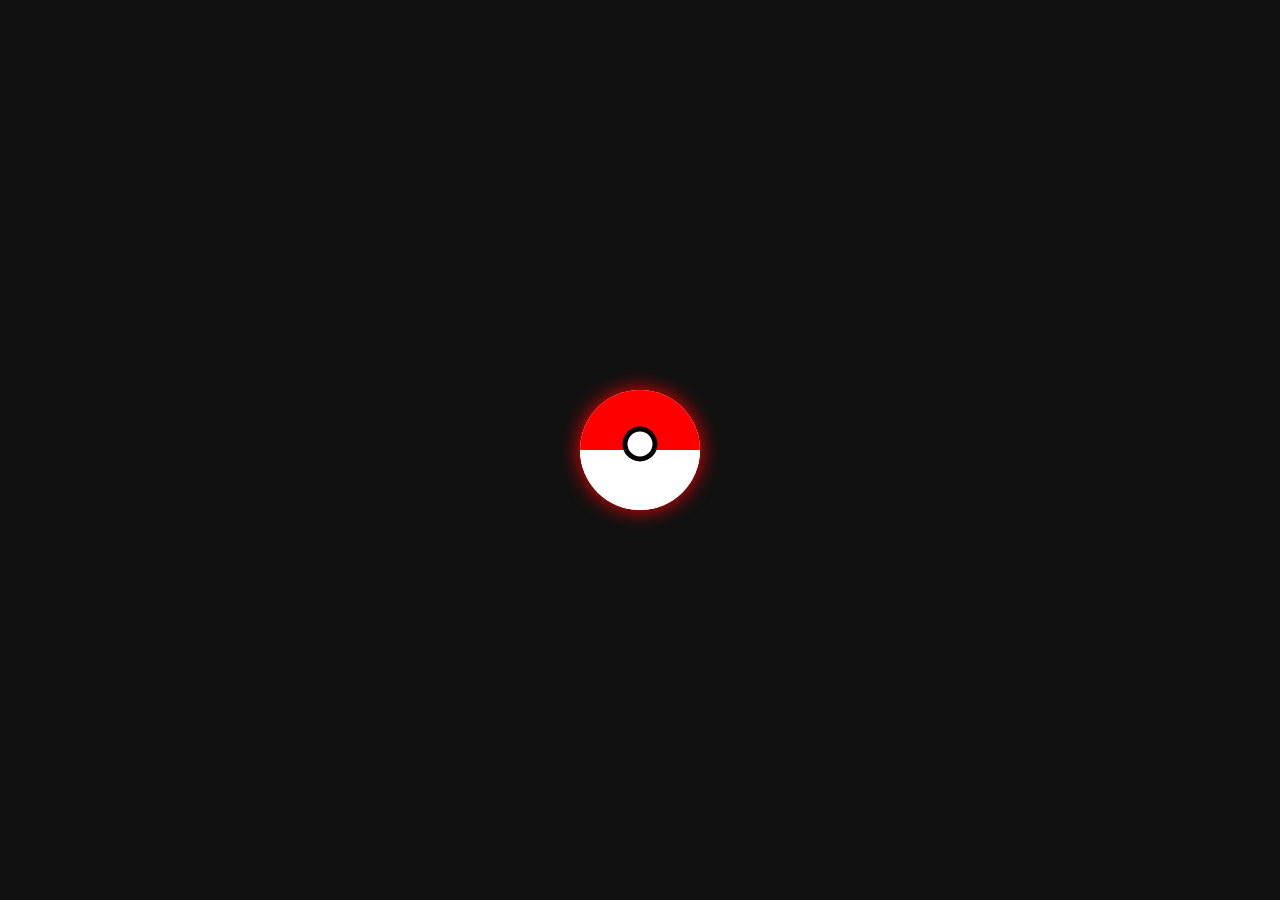
<file: index.html>
<!DOCTYPE html>
<html lang="pt-br">

<head>
    <meta charset="UTF-8">
    <meta name="viewport" content="width=device-width, initial-scale=1.0">
    <title>Pokébola Pokédex</title>

    <link rel="stylesheet" href="style.css">
</head>

<body>

    <div class="scene">

        
        <div class="pokeball" onclick="abrirPokedex()">
            <div class="top"></div>
            <div class="center"></div>
            <div class="bottom"></div>
        </div>


        <div class="pokedex" id="pokedex">

            <h2> Pokédex</h2>

            <input type="text" id="pokemon" placeholder="Nome ou número">

            <button onclick="buscarPokemon()">Buscar</button>

            <div class="card">

                <img id="img">

                <h3 id="nome"></h3>

                <p><b>Tipo:</b> <span id="tipo"></span></p>
                <p><b>Altura:</b> <span id="altura"></span></p>
                <p><b>Peso:</b> <span id="peso"></span></p>

            </div>

        </div>

    </div>

    <script src="script.js"></script>

</body>

</html>
</file>
<file: style.css>
body {
    margin: 0;
    height: 100vh;
    display: flex;
    justify-content: center;
    align-items: center;
    background: #111;
    font-family: Arial;
    color: white;
}

/* cena */
.scene {
    position: relative;
    text-align: center;
}

/* POKEBOLA */
.pokeball {
    width: 120px;
    height: 120px;
    border-radius: 50%;
    background: white;
    position: relative;
    cursor: pointer;
    box-shadow: 0 0 20px red;
    animation: float 2s infinite ease-in-out;
}

.pokeball .top {
    width: 100%;
    height: 50%;
    background: red;
    border-radius: 60px 60px 0 0;
}

.pokeball .bottom {
    width: 100%;
    height: 50%;
    background: white;
    border-radius: 0 0 60px 60px;
}

.pokeball .center {
    width: 25px;
    height: 25px;
    background: white;
    border: 5px solid #000;
    border-radius: 50%;
    position: absolute;
    top: 45%;
    left: 50%;
    transform: translate(-50%, -50%);
}

/* animação */
@keyframes float {
    0% { transform: translateY(0); }
    50% { transform: translateY(-8px); }
    100% { transform: translateY(0); }
}

/* POKEDEX */
.pokedex {
    display: none;
    margin-top: 20px;
    width: 300px;
    background: #1a1a1a;
    padding: 15px;
    border-radius: 10px;
    box-shadow: 0 0 25px red;
}

.pokedex.show {
    display: block;
    animation: open 0.5s ease;
}

@keyframes open {
    from {
        transform: scale(0.5);
        opacity: 0;
    }
    to {
        transform: scale(1);
        opacity: 1;
    }
}

input {
    width: 100%;
    padding: 8px;
    border-radius: 6px;
    border: none;
    margin-bottom: 8px;
}

button {
    width: 100%;
    padding: 8px;
    background: red;
    color: white;
    border: none;
    cursor: pointer;
    border-radius: 6px;
}

.card {
    margin-top: 10px;
    background: #111;
    padding: 10px;
    border-radius: 8px;
}

.card img {
    width: 120px;
}
</file>
<file: Pokemon.css>
body {
    margin: 0;
    height: 100vh;
    display: flex;
    justify-content: center;
    align-items: center;
    background: #111;
    font-family: Arial;
    color: white;
}

/* cena */
.scene {
    position: relative;
    text-align: center;
}

/* POKEBOLA */
.pokeball {
    width: 120px;
    height: 120px;
    border-radius: 50%;
    background: white;
    position: relative;
    cursor: pointer;
    box-shadow: 0 0 20px red;
    animation: float 2s infinite ease-in-out;
}

.pokeball .top {
    width: 100%;
    height: 50%;
    background: red;
    border-radius: 60px 60px 0 0;
}

.pokeball .bottom {
    width: 100%;
    height: 50%;
    background: white;
    border-radius: 0 0 60px 60px;
}

.pokeball .center {
    width: 25px;
    height: 25px;
    background: white;
    border: 5px solid #000;
    border-radius: 50%;
    position: absolute;
    top: 45%;
    left: 50%;
    transform: translate(-50%, -50%);
}

/* animação */
@keyframes float {
    0% { transform: translateY(0); }
    50% { transform: translateY(-8px); }
    100% { transform: translateY(0); }
}

/* POKEDEX */
.pokedex {
    display: none;
    margin-top: 20px;
    width: 300px;
    background: #1a1a1a;
    padding: 15px;
    border-radius: 10px;
    box-shadow: 0 0 25px red;
}

.pokedex.show {
    display: block;
    animation: open 0.5s ease;
}

@keyframes open {
    from {
        transform: scale(0.5);
        opacity: 0;
    }
    to {
        transform: scale(1);
        opacity: 1;
    }
}

input {
    width: 100%;
    padding: 8px;
    border-radius: 6px;
    border: none;
    margin-bottom: 8px;
}

button {
    width: 100%;
    padding: 8px;
    background: red;
    color: white;
    border: none;
    cursor: pointer;
    border-radius: 6px;
}

.card {
    margin-top: 10px;
    background: #111;
    padding: 10px;
    border-radius: 8px;
}

.card img {
    width: 120px;
}
</file>
